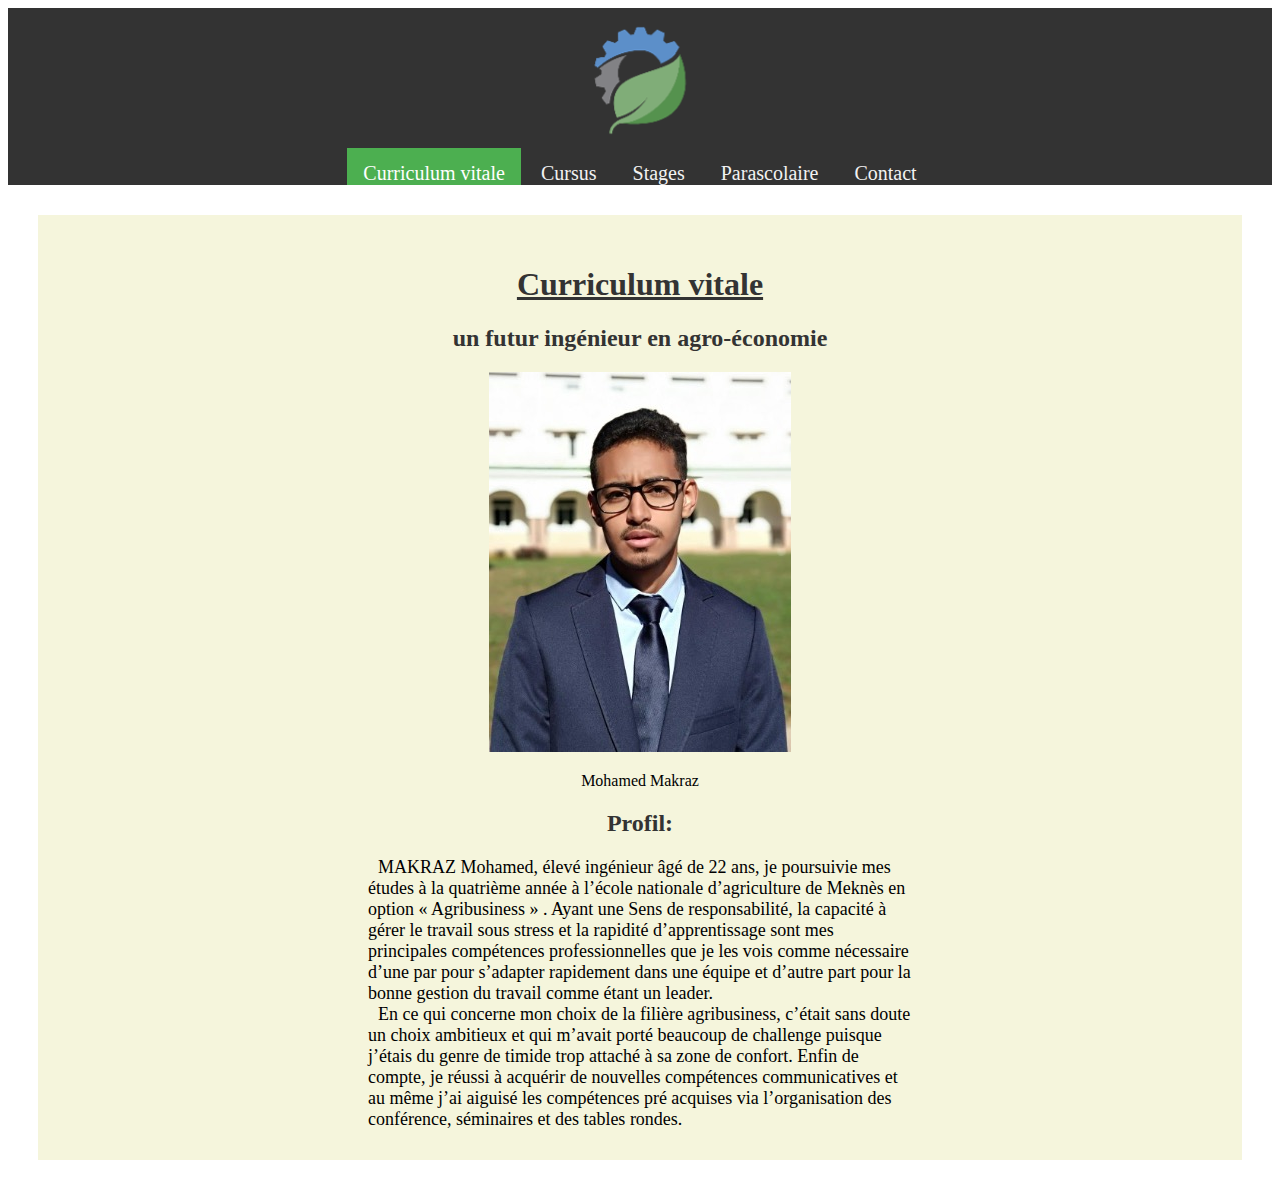
<file: index.html>
<!DOCTYPE html>
<html lang="en">
<head>
    <meta charset="UTF-8">
    <meta http-equiv="X-UA-Compatible" content="IE=edge">
    <meta name="viewport" content="width=device-width, initial-scale=1.0">
    <link rel="stylesheet" href="css/home.css">
    <title>Document</title>
</head>
<body>
    <div class="topnav">
        <a href="index.html" >
            <img src="images/logo.png" alt="">
        </a><br>
        <a class="active" href="index.html">Curriculum vitale</a>
        <a href="cursus.html">Cursus</a>
        <a href="stage.html">Stages</a>
        <a href="parascolaire.html">Parascolaire</a>
        <a href="contact.html">Contact</a>
      </div>
      <div class="content" >
        <div class="init">
            <h1>Curriculum vitale</h1>
            <h2>un futur ingénieur en agro-économie</h2>
            <div>
              <img src="images/photo.jpg">
              <p >Mohamed Makraz</p>
            </div>
          </div>
          
          <div>
              <h2>Profil: </h2>
              <p class="profil">MAKRAZ Mohamed, élevé ingénieur âgé de 22 ans, je poursuivie mes études à la quatrième année à l’école nationale d’agriculture de Meknès en option « Agribusiness » . Ayant une Sens de responsabilité, la capacité à gérer le travail sous stress et la rapidité d’apprentissage sont mes principales compétences professionnelles que je les vois comme nécessaire d’une par pour s’adapter rapidement dans une équipe et d’autre part pour la bonne gestion du travail comme étant un leader.
             </p>
             <p class="profil">En ce qui concerne mon choix de la filière agribusiness, c’était sans doute un choix ambitieux et qui m’avait porté beaucoup de challenge puisque j’étais du genre de timide trop attaché à sa zone de confort. Enfin de compte, je réussi à acquérir de nouvelles compétences communicatives et au même j’ai aiguisé les compétences pré acquises via l’organisation des conférence, séminaires et des tables rondes.</p>
          </div>

      </div>
      
      

</body>
</html>
</file>
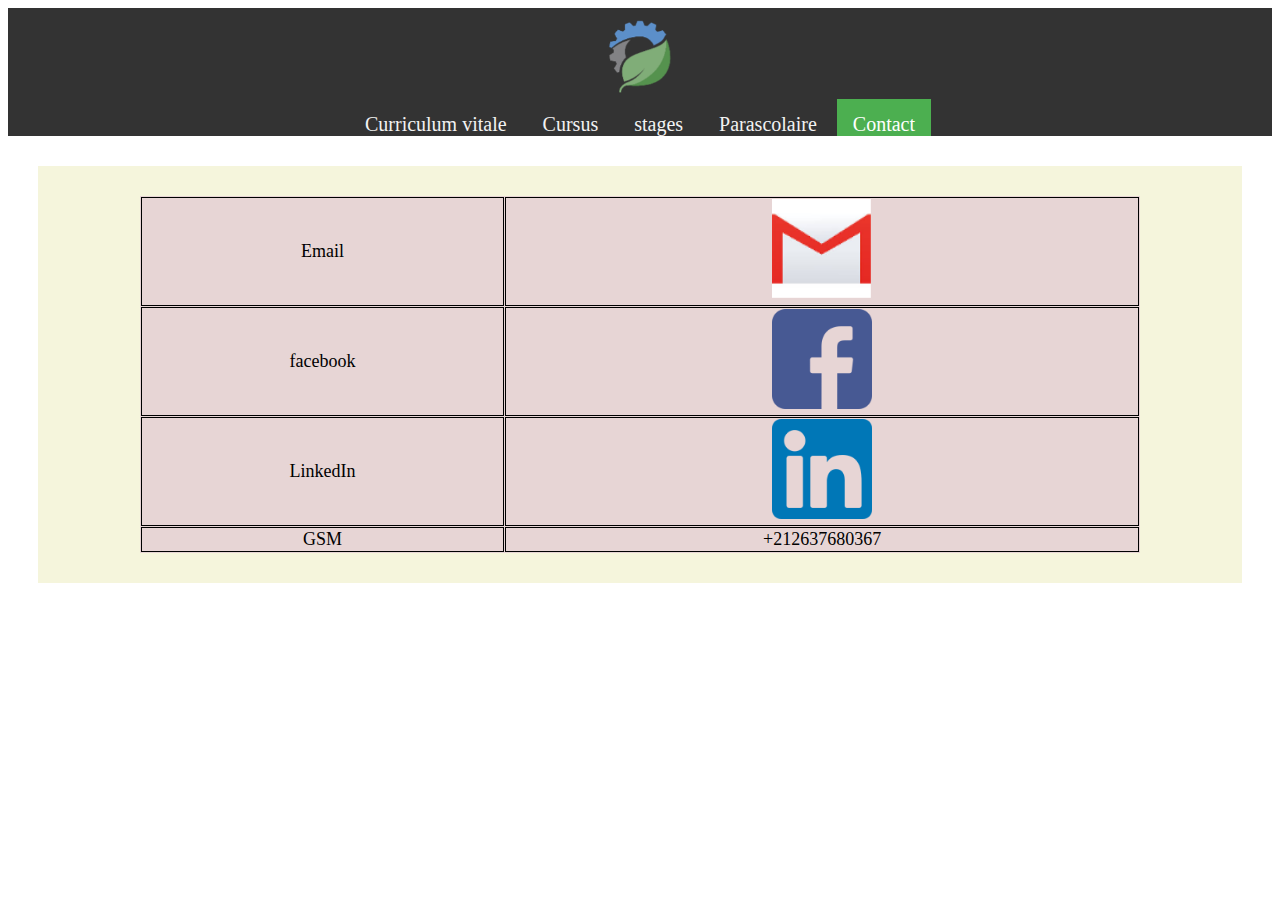
<file: contact.html>
<!DOCTYPE html>
<html lang="en">
<head>
    <meta charset="UTF-8">
    <meta http-equiv="X-UA-Compatible" content="IE=edge">
    <meta name="viewport" content="width=device-width, initial-scale=1.0">
    <title>Contact</title>
    <link rel="stylesheet" href="css/contact.css">
</head>
<body>
    <div class="topnav">
        <a href="/index.html" >
            <img src="images/logo.png" alt="">
        </a><br>
        <a  href="index.html">Curriculum vitale</a>
        <a  href="cursus.html">Cursus</a>
        <a href="stage.html">stages</a>
        <a href="parascolaire.html">Parascolaire</a>
        <a class="active" href="contact.html">Contact</a>
      </div>
      <div class="content">
        <table>
            <tr>
                <td>
                   Email                         
                </td>
                <td><a href="mailto:mmakraz@enameknes.ac.ma"><img src="images/gmail.png" alt=""></a></td>
            </tr>
            <tr>
                <td>
                   facebook    
                </td>
                <td><a href="https://www.facebook.com/makrazmohamed/"><img src="images/facebook.png" alt=""></a></td>
            </tr>
            <tr>
                <td>
                   LinkedIn    
                </td>
                <td><a href="https://www.linkedin.com/in/mohamed-makraz-943b251b8"><img src="images/linkedin.png" alt=""></a></td>
            </tr>
            <tr>
                <td>
                   GSM    
                </td>
                <td>+212637680367</td>
            </tr>
        </table>

      </div>
   
</body>
</html>
</file>
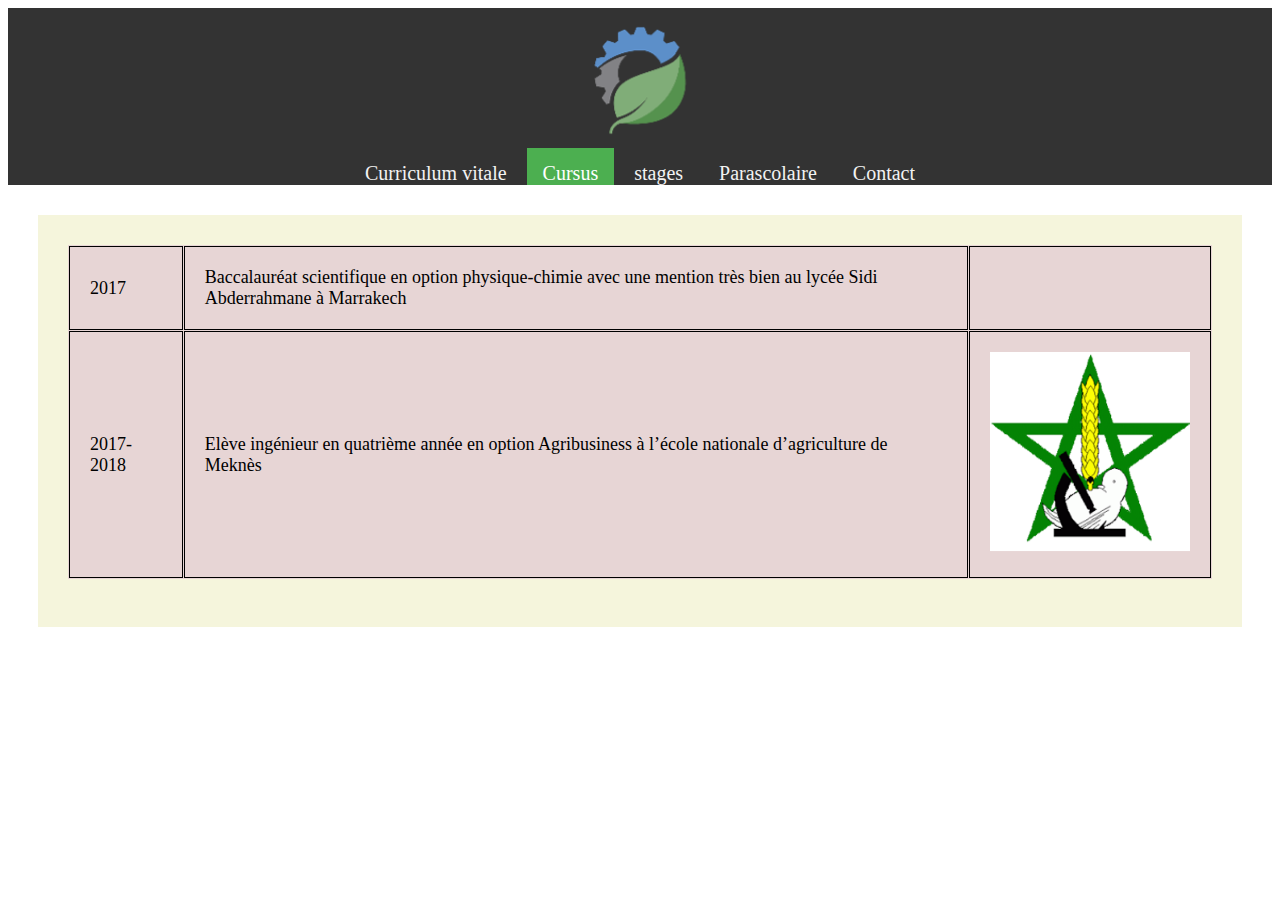
<file: cursus.html>
<!DOCTYPE html>
<html lang="en">
<head>
    <meta charset="UTF-8">
    <meta http-equiv="X-UA-Compatible" content="IE=edge">
    <meta name="viewport" content="width=device-width, initial-scale=1.0">
    <title>Cursus</title>
    <link rel="stylesheet" href="css/cursus.css">
</head>
<body>
    <div class="topnav">
        <a href="/index.html" >
            <img src="images/logo.png" alt="">
        </a><br>
        <a  href="index.html">Curriculum vitale</a>
        <a class="active" href="cursus.html">Cursus</a>
        <a href="stage.html">stages</a>
        <a href="parascolaire.html">Parascolaire</a>
        <a href="contact.html">Contact</a>
      </div>
      <div class="content">
          <table  cellpadding=20 cellspacing=20>
            <tr>
                <td>2017</td>
                <td>Baccalauréat scientifique en option physique-chimie avec une mention très bien au lycée Sidi Abderrahmane à Marrakech</td>
                <td> </td>
            </tr>
              <tr>
                  <td>2017-2018</td>
                  <td>Elève ingénieur en quatrième année en option Agribusiness à l’école nationale d’agriculture de Meknès
                  </td>
                  <td>
                    <a href="http://www.enameknes.ac.ma/">
                        <img src="images/enam.png" alt="ENAM">
                      </a>
                  </td>
              </tr>
          </table><br>
      </div>
</body>
</html>
</file>
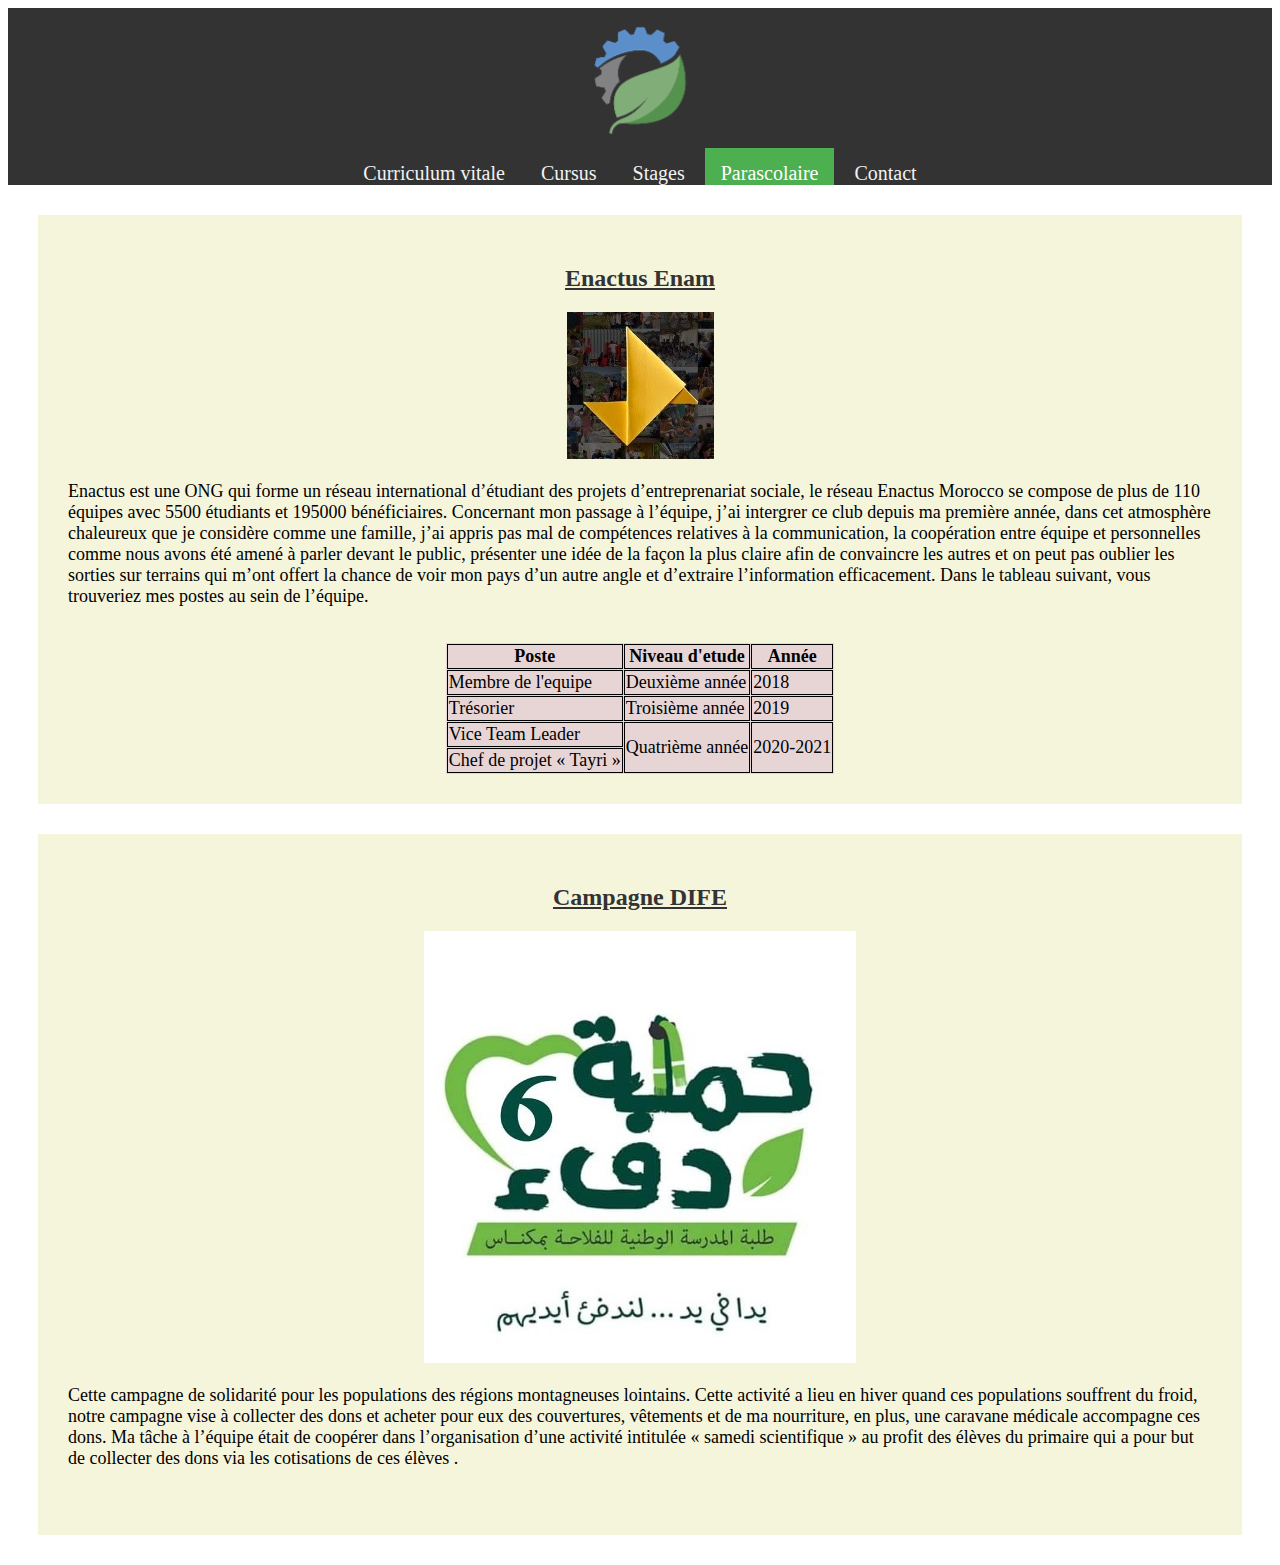
<file: parascolaire.html>
<!DOCTYPE html>
<html lang="en">
<head>
    <meta charset="UTF-8">
    <meta http-equiv="X-UA-Compatible" content="IE=edge">
    <meta name="viewport" content="width=device-width, initial-scale=1.0">
    <title>Parascolaire</title>
    <link rel="stylesheet" href="css/parascolaire.css">
</head>
<body>
    <div class="topnav">
        <a href="index.html" >
            <img src="images/logo.png" alt="">
        </a><br>
        <a href="index.html">Curriculum vitale</a>
        <a href="cursus.html">Cursus</a>
        <a href="stage.html">Stages</a>
        <a class="active" href="parascolaire.html">Parascolaire</a>
        <a href="contact.html">Contact</a>
      </div>
      <div class="content">
          <h2>
            Enactus Enam
          </h2>
          <center><a href="https://www.facebook.com/Enactus.Enam"><img src="images/parascolaire.jpg" alt=""></a></center>
          <p>
            Enactus est une ONG qui forme un réseau international d’étudiant des projets d’entreprenariat sociale, le réseau Enactus Morocco se compose de plus de 110 équipes avec 5500 étudiants et 195000 bénéficiaires. Concernant mon passage à l’équipe, j’ai intergrer ce club depuis ma première année, dans cet atmosphère chaleureux que je considère comme une famille, j’ai appris pas mal de compétences relatives à la communication, la coopération entre équipe et personnelles comme nous avons été amené à parler devant le public, présenter une idée de la façon la plus claire afin de convaincre les autres et on peut pas oublier les sorties sur terrains qui m’ont offert la chance de voir mon pays d’un autre angle et d’extraire l’information efficacement. Dans le tableau suivant, vous trouveriez mes postes au sein de l’équipe. 
        </p><br>
        <table>
            <tr>
                <th>Poste</th>
                <th>Niveau d'etude</th>
                <th>Année</th>
            </tr>
            <tr>
                <td>Membre de l'equipe</td>
                <td>Deuxième année</td>
                <td>2018</td>
            </tr>
            <tr>
                <td>Trésorier</td>
                <td>Troisième année</td>
                <td>2019</td>
            </tr>
            <tr>
                <td>Vice Team Leader</td>
                <td rowspan="2">Quatrième année</td>
                <td rowspan="2">2020-2021</td>
            </tr>
            <tr>
                <td>Chef de projet « Tayri »</td>
            </tr>
        </table>
      </div>
      
      <div class="content">
          <h2>
            Campagne DIFE
          </h2>
          <center><a href="https://www.facebook.com/hamlatdif2.enam/"><img class="contentimg" src="images/parascolaire2.jpg" alt=""></a></center>
          <p>
            Cette campagne de solidarité pour les populations des régions montagneuses lointains. Cette activité a lieu en hiver quand ces populations souffrent du froid, notre campagne vise à collecter des dons et acheter pour eux des couvertures, vêtements et de ma nourriture, en plus, une caravane médicale accompagne ces dons. Ma tâche à l’équipe était de coopérer dans l’organisation d’une activité intitulée « samedi scientifique » au profit des élèves du primaire qui a pour but de collecter des dons via les cotisations de ces élèves .       </p><br>
      </div>
</body>
</html>
</file>
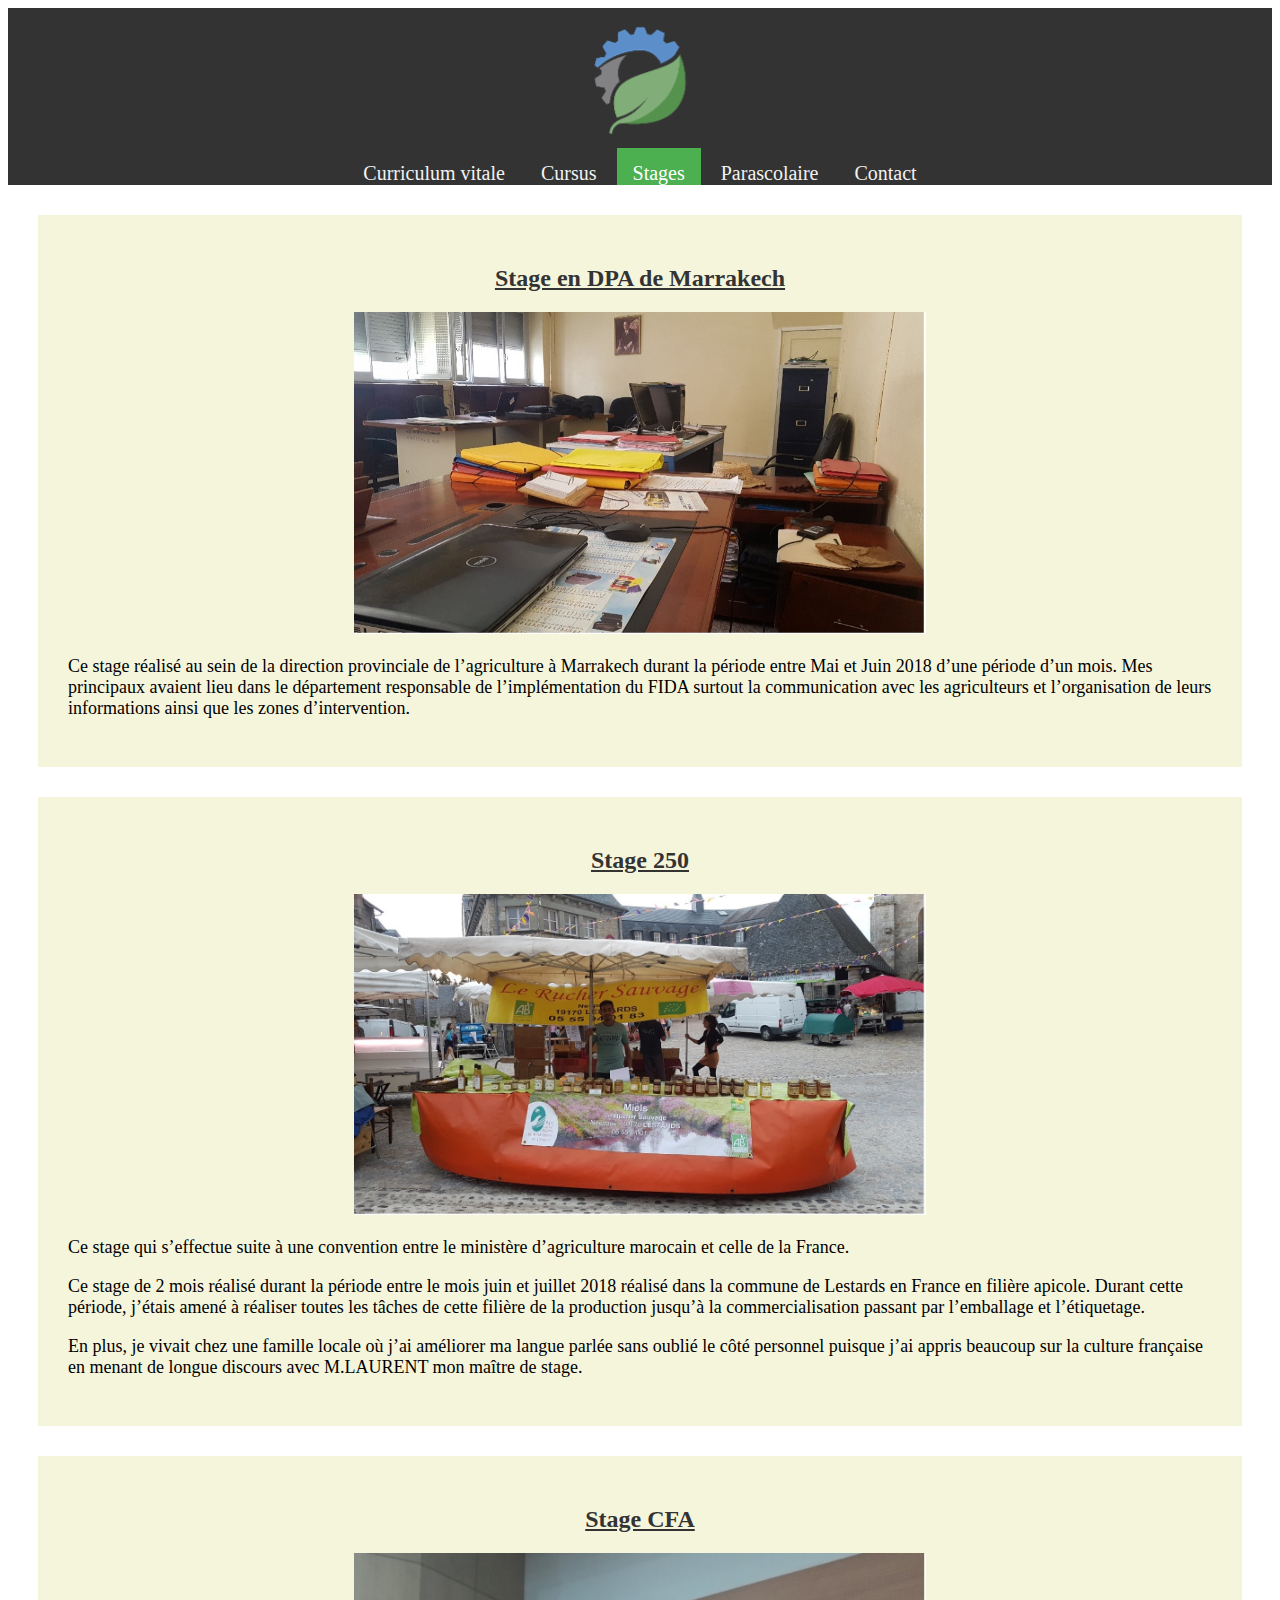
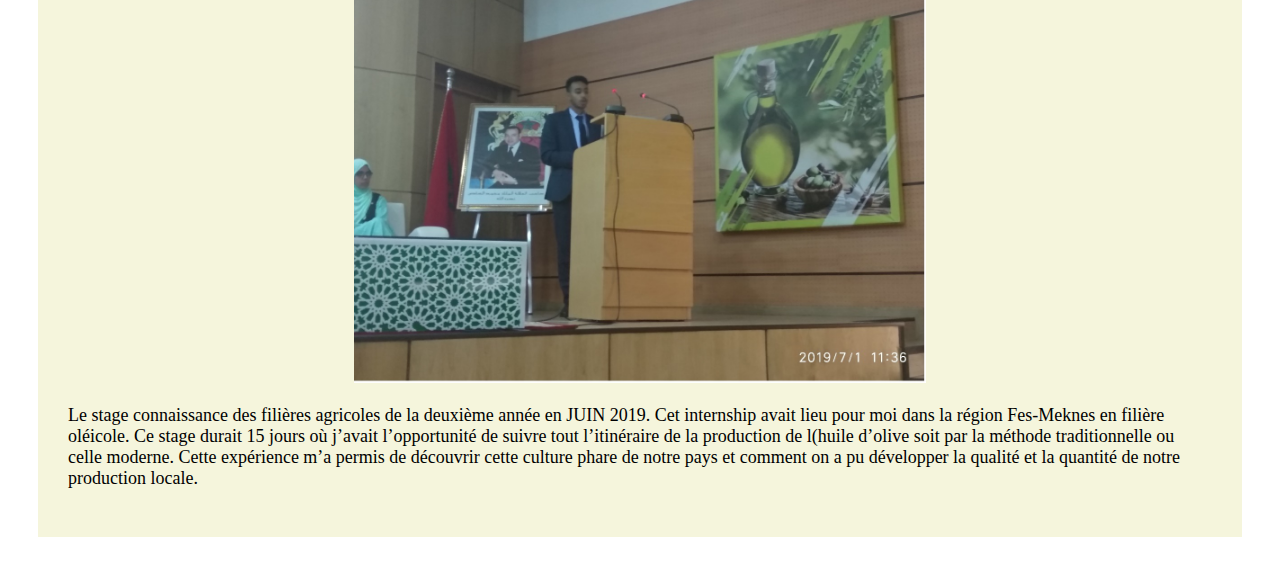
<file: stage.html>
<!DOCTYPE html>
<html lang="en">
<head>
    <meta charset="UTF-8">
    <meta http-equiv="X-UA-Compatible" content="IE=edge">
    <meta name="viewport" content="width=device-width, initial-scale=1.0">
    <link rel="stylesheet" href="css/stage.css">
    <title>Stages</title>
</head>
<body>
    <div class="topnav">
        <a href="/index.html" >
            <img src="images/logo.png" alt="">
        </a><br>
        <a  href="index.html">Curriculum vitale</a>
        <a  href="cursus.html">Cursus</a>
        <a class="active" href="stage.html">Stages</a>
        <a href="parascolaire.html">Parascolaire</a>
        <a href="contact.html">Contact</a>
      </div>
      <div class="content">
          <h2> Stage en DPA de Marrakech</h2>
          <center>          <img class="contentimg" src="images/stage2.jpg" alt="">
          </center>
          <p>
            Ce stage réalisé au sein de la direction provinciale de l’agriculture à Marrakech durant la période entre Mai et Juin 2018 d’une période d’un mois. Mes principaux avaient lieu dans le département responsable de l’implémentation du FIDA surtout la communication avec les agriculteurs et l’organisation de leurs informations ainsi que les zones d’intervention.
          </p>
      </div>
      <div class="content">

        <h2>Stage 250</h2>

        <center>          <img class="contentimg" src="images/stage1.jpg" alt="">
        </center>
        <p>
          Ce stage qui s’effectue suite à une convention entre le ministère d’agriculture marocain et celle de la France. 
        </p>
        <p>Ce stage de 2 mois réalisé durant la période entre le mois juin et juillet 2018 réalisé dans la commune de Lestards en France en filière apicole.
             Durant cette période, j’étais amené à réaliser toutes les tâches de cette filière de la production jusqu’à la commercialisation passant par l’emballage et l’étiquetage.</p>
       <p>En plus, je vivait chez une famille locale où j’ai améliorer ma langue parlée sans oublié le côté personnel puisque j’ai appris beaucoup sur la culture française en menant de longue discours avec M.LAURENT mon maître de stage.</p>
      </div>
      <div class="content">

        <h2>Stage CFA</h2>

        <center>          <img class="contentimg" src="images/stage3.jpg" alt="">
        </center>
        <p>
            Le stage connaissance des filières agricoles de la deuxième année en JUIN 2019.  Cet internship avait lieu pour moi dans la région Fes-Meknes en filière oléicole. Ce stage durait 15 jours où j’avait l’opportunité de suivre tout l’itinéraire de la production de l(huile d’olive soit par la méthode traditionnelle ou celle moderne. Cette expérience m’a permis de découvrir cette culture phare de notre pays et comment on a pu développer la qualité et la quantité de notre production locale. 
        </p>
      </div>
</body>
</html>
</file>
<file: css/home.css>
/* Add a black background color to the top navigation */
.topnav {
    background-color: #333;
    overflow: hidden;
    text-align: center;
  }
  
  /* Style the links inside the navigation bar */
  .topnav a {
    float: center;
    color: #f2f2f2;
    text-align: center;
    padding: 14px 16px;
    text-decoration: none;
    font-size: 20px;
  }

  /* Change the color of links on hover */
  .topnav a:hover {
    background-color: #ddd;
    color: black;
  }
  
  /* Add a color to the active/current link */
  .topnav a.active {
    background-color: #4CAF50;
    color: white;
  }
  .profil{
      padding-left: 300px;
      padding-right: 300px;
      margin: auto;
      text-align: left;
      text-indent: 10px;
      font-size: large;
  }
  h1{
      text-align: center;
      text-decoration: underline;
      color: #333;

  }
  h2{
    text-align: center;
    color: #333;
  }
  .init{
      text-align: center;
  }
  .init img{
      align-content: center;
  }
  .content{
      background-color: beige;
      margin: 30px;
      padding: 30px;
  }
</file>
<file: css/contact.css>
.topnav {
    background-color: #333;
    overflow: hidden;
    text-align: center;
  }
  
  /* Style the links inside the navigation bar */
  .topnav a {
    float: center;
    color: #f2f2f2;
    text-align: center;
    padding: 14px 16px;
    text-decoration: none;
    font-size: 20px;
  }

  /* Change the color of links on hover */
  .topnav a:hover {
    background-color: #ddd;
    color: black;
  }
  
  /* Add a color to the active/current link */
  .topnav a.active {
    background-color: #4CAF50;
    color: white;
  }
  .content{
    background-color: beige;
    margin: 30px;
    padding: 30px;
}
table tr td{
    border: 1px solid black;
    text-align: center;
    font-size: large;

  }
  a img{
width: 100px;
height: 100px;
  }
  table{
     background-color: rgb(231, 213, 213);
      font-size: large;
      border-spacing: 1px;
      margin-left: auto;
      margin-right: auto;
      width: 1000px;
  }
</file>
<file: css/cursus.css>
.topnav {
    background-color: #333;
    overflow: hidden;
    text-align: center;
  }
  
  /* Style the links inside the navigation bar */
  .topnav a {
    float: center;
    color: #f2f2f2;
    text-align: center;
    padding: 14px 16px;
    text-decoration: none;
    font-size: 20px;
  }

  /* Change the color of links on hover */
  .topnav a:hover {
    background-color: #ddd;
    color: black;
  }
  
  /* Add a color to the active/current link */
  .topnav a.active {
    background-color: #4CAF50;
    color: white;
  }
  .content{
      background-color: beige;
      margin: 30px;
      padding: 30px;

  }
  table{
      background-color: rgb(231, 213, 213);
      font-size: large;
      border-spacing: 1px;
      margin-left: auto;
      margin-right: auto;
  }
  table tr td{
    border: 1px solid black;

  }
  table tr td a img{
   height: 200px;
   width: 200px;
  }
</file>
<file: css/parascolaire.css>
.topnav {
    background-color: #333;
    overflow: hidden;
    text-align: center;
  }
  
  /* Style the links inside the navigation bar */
  .topnav a {
    float: center;
    color: #f2f2f2;
    text-align: center;
    padding: 14px 16px;
    text-decoration: none;
    font-size: 20px;
  }

  /* Change the color of links on hover */
  .topnav a:hover {
    background-color: #ddd;
    color: black;
  }
  
  /* Add a color to the active/current link */
  .topnav a.active {
    background-color: #4CAF50;
    color: white;
  }
  h2{
    text-align: center;
    color: #333;
    text-decoration: underline;
  }
  .contentimg{
      margin-left: auto;
      margin-right: auto;
     
  }
  p{
      text-align: left;
      font-size: large;
  }
  .content{
    background-color: beige;
    margin: 30px;
    padding: 30px;
}
table{
    background-color: rgb(231, 213, 213);
    font-size: large;
    border-spacing: 1px;
    margin-left: auto;
    margin-right: auto;
}
table tr td, table tr th{
  border: 1px solid black;
}
</file>
<file: css/stage.css>
.topnav {
    background-color: #333;
    overflow: hidden;
    text-align: center;
  }
  
  /* Style the links inside the navigation bar */
  .topnav a {
    float: center;
    color: #f2f2f2;
    text-align: center;
    padding: 14px 16px;
    text-decoration: none;
    font-size: 20px;
  }

  /* Change the color of links on hover */
  .topnav a:hover {
    background-color: #ddd;
    color: black;
  }
  
  /* Add a color to the active/current link */
  .topnav a.active {
    background-color: #4CAF50;
    color: white;
  }
  .content{
      background-color: beige;
      margin: 30px;
      padding: 30px;
      

  }
  h2{
    text-align: center;
    color: #333;
    text-decoration: underline;
  }
  .contentimg{
      margin-left: auto;
      margin-right: auto;
      width: 50%;
      height: auto;
  }
  p{
      text-align: left;
      font-size: large;
  }
</file>
